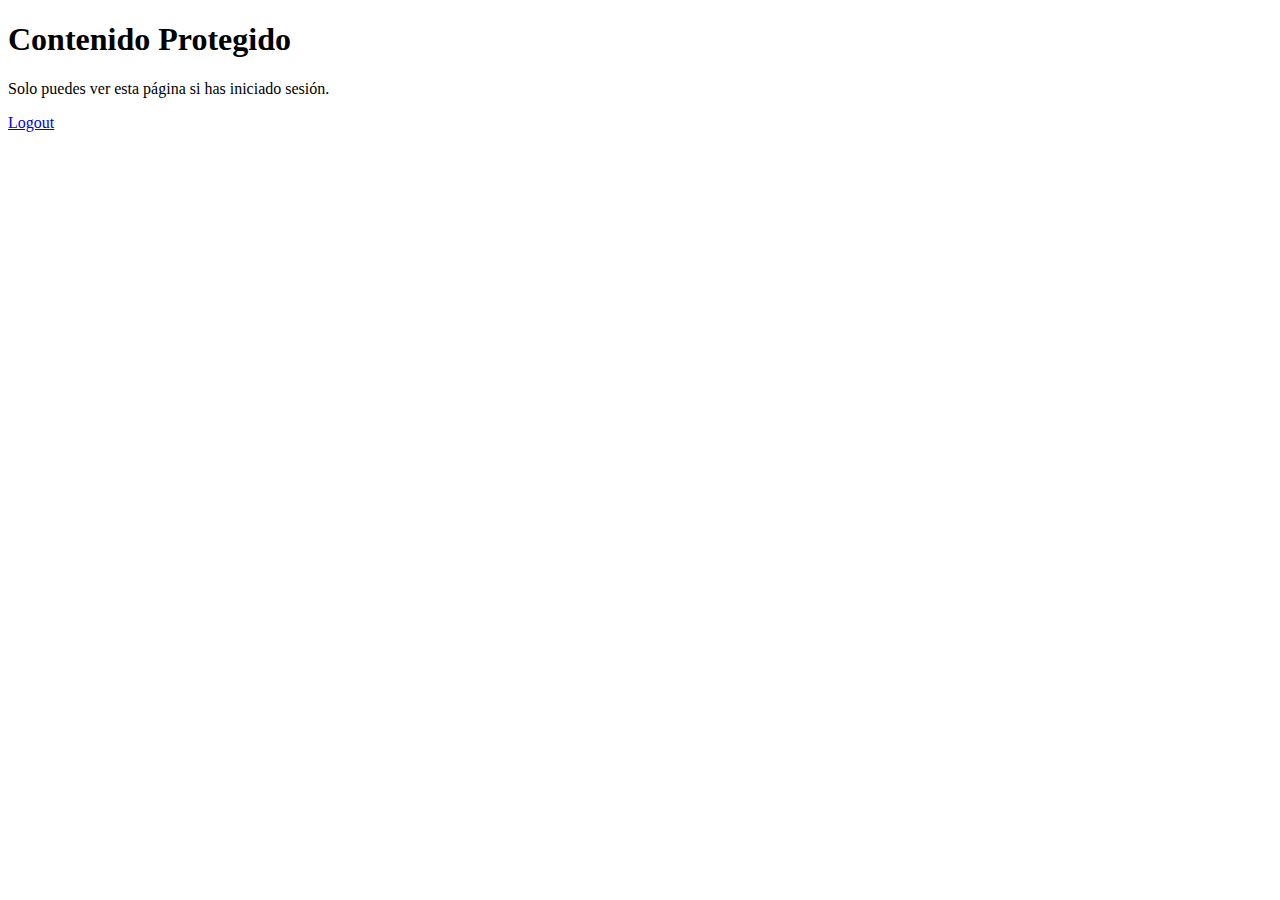
<file: regenmelody/src/main/resources/static/protected/protectedS.html>
<!DOCTYPE html>
<!--
Click nbfs://nbhost/SystemFileSystem/Templates/Licenses/license-default.txt to change this license
Click nbfs://nbhost/SystemFileSystem/Templates/Other/html.html to edit this template
-->
<html lang="en">
<head>
    <meta charset="UTF-8">
    <meta name="viewport" content="width=device-width, initial-scale=1.0">
    <title>Contenido Protegido</title>
    <link rel="stylesheet" type="text/html" href="../css/styles.css">
</head>
<body>
    <h1>Contenido Protegido</h1>
    <p>Solo puedes ver esta página si has iniciado sesión.</p>
    <div>
    <a href="/logout">Logout</a>
    </div>
</body>
</html>
</file>
<file: regenmelody/src/main/resources/static/css/styles.css>
:root{
    --link-light-grey: #6c757d;
    --primary-orange: #fec503; 
    --footer-background-light-grey: #212529;
    --footer-background-grey: #1a1d20;
    --social-buttons-circle-dark-grey: #1a1d20;
}


* {
    margin: 0;
    padding: 0;
    box-sizing: border-box;
}

html, body {
    height: 100%;
}

body {
    display: flex;
    flex-direction: column;
    min-height: 100vh;
}

.wrapper {
    display: flex;
    flex-direction: column;
    flex: 1;
}

main {
    flex: 1;
    margin-bottom: 100px; /* Margen antes del footer */
}

/* Divs Sonidos Imágenes*/

.card img {
    width: 100%;
    height: 170px; /* Tamaño de altura */
    object-fit: cover; /* Esto asegurará que las imágenes se ajusten bien */
    border-radius: 4px;
    filter: grayscale(100%);
}

.card img.active {
    filter: grayscale(0%);
}

.card img:hover{
    transition:all .5s ease-in-out;
    filter: grayscale(0%);
}

.card-body {
    text-align: center; /* Centra el contenido dentro de cada tarjeta */
    
}

/* Este controla toda la tarjeta */
/* .card{
    filter: opacity(90%);
} */

/* Botón ir hacia arriba */

#btn-back-to-top {
    position: fixed;
    bottom: 20px;
    right: 20px;
    display: none;
  }

/* Vídeo de fondo */
.video-container {
    position: fixed;
    top: 0;
    left: 0;
    width: 100%;
    height: 100%;
    overflow: hidden;
    z-index: -1;
}

.video-container video {
    position: absolute;
    top: 50%;
    left: 50%;
    width: 100%;
    height: 100%;
    object-fit: cover;
    transform: translate(-50%, -50%);
}

.btn-change-video {
    position: fixed;
    top: 10px;
    right: 10px;
    z-index: 10;
}

/* Formulario Login */

.gradient-custom-2 {
    /* fallback for old browsers */
    background: #fccb90;
    
    /* Chrome 10-25, Safari 5.1-6 
    background: -webkit-linear-gradient(to right, #ee7724, #d8363a, #dd3675, #b44593);*/
   
    background: linear-gradient(to top, #30cfd0 0%, #330867 100%);
    /* W3C, IE 10+/ Edge, Firefox 16+, Chrome 26+, Opera 12+, Safari 7+ 
    background: linear-gradient(to right, #ee7724, #d8363a, #dd3675, #b44593);*/
    }
    
    @media (min-width: 768px) {
    .gradient-form {
    height: 100vh !important;
    }
    }
    @media (min-width: 769px) {
    .gradient-custom-2 {
    border-top-right-radius: .3rem;
    border-bottom-right-radius: .3rem;
    }
    }

#botonSesion{
    height: 40px;
    width: 100%;
}

/* protected.html */



/* Footer */
a {
  color: var(--link-light-grey);
}
a:hover {
  color: var(--primary-orange);
  text-decoration: none;
}

::selection {
  background: var(--link-light-grey);
  text-shadow: none;
}

footer {
  padding: 2rem 0;
  background-color: #212529;
}
footer .container .row:not(:last-child) {
  padding-bottom: 2rem;
}

.footer-column:not(:first-child) {
    padding-top: 2rem;
}
@media (min-width: 768px) {
  .footer-column:not(:first-child) {
      padding-top: 0rem;
  }
}

.footer-column {
  text-align: center;
}

.footer-column .nav-item .nav-link {
  padding: 0.1rem 0;
}

.footer-column .nav-item span.nav-link {
  color: var(--link-light-grey);
}

.footer-column .nav-item span.footer-title {
  font-size: 14px;
  font-weight: 700;
  color: #fff;
  text-transform: uppercase;
}

.footer-column .nav-item .fas {
  margin-right: 0.5rem;
}

.footer-column ul {
  display: inline-block;
}

@media (min-width: 768px) {
  .footer-column ul {
    text-align: left;
  }
}

ul.social-buttons {
  margin-bottom: 0;
}

ul.social-buttons li a:active,
ul.social-buttons li a:focus,
ul.social-buttons li a:hover {
  background-color: var(--primary-orange);
}

ul.social-buttons li a {
  font-size: 20px;
  line-height: 40px;
  display: block;
  width: 40px;
  height: 40px;
  -webkit-transition: all 0.3s;
  -moz-transition: all 0.3s;
  transition: all 0.3s;
  color: #fff;
  border-radius: 100%;
  outline: 0;
  background-color: var(--footer-background-grey);
}

#pstore i:hover{
    color: var(--primary-orange);
}

footer .quick-links {
  font-size: 90%;
  line-height: 40px;
  margin-bottom: 0;
  text-transform: none;
  font-family: Montserrat, "Helvetica Neue", Helvetica, Arial, sans-serif;
}

.copyright {
  color: white;
}

.fa-google-play{
  color: white;
  padding: 2rem 0;
}
</file>
